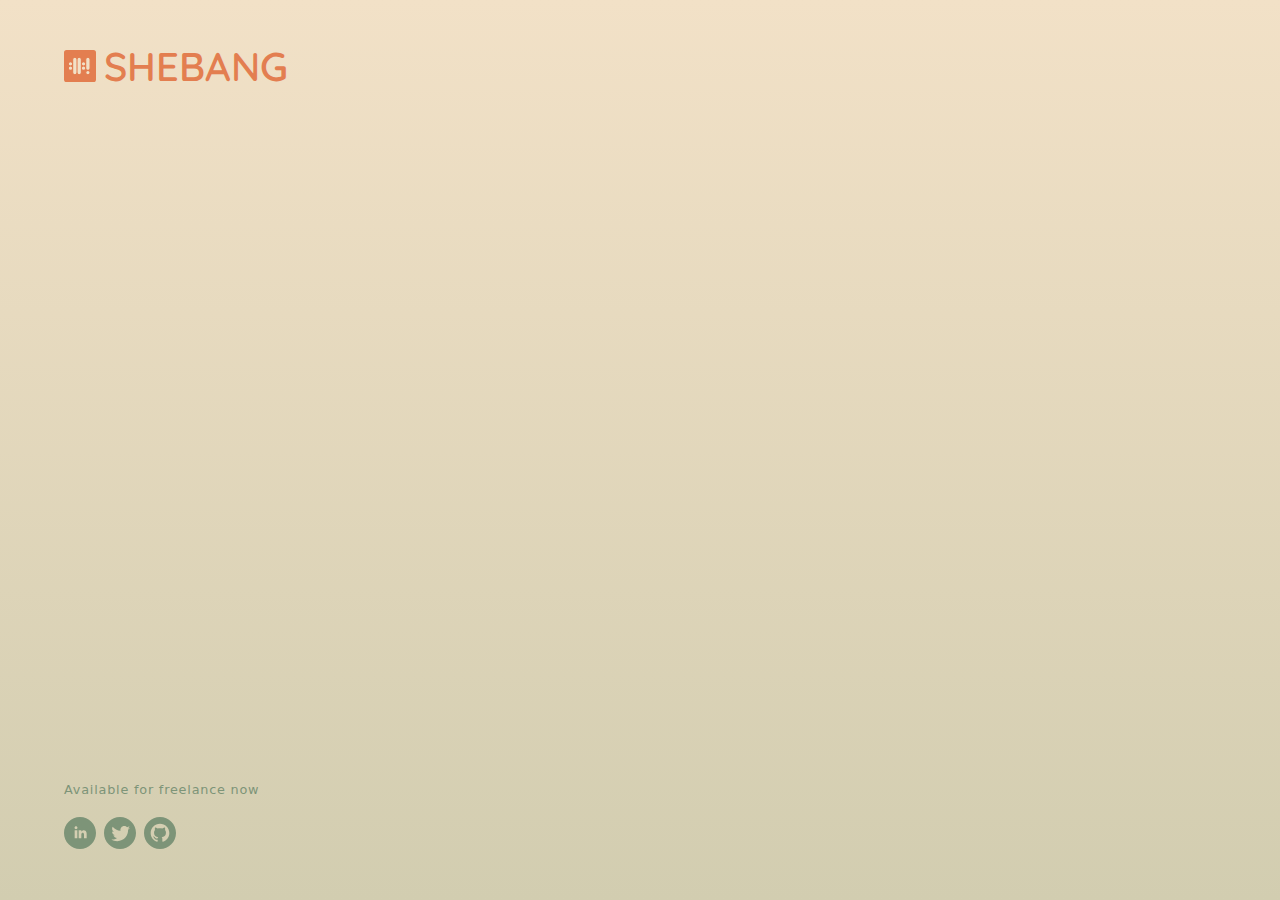
<file: index.htm>
<!DOCTYPE html><html lang="en" xmlns:og="http://ogp.me/ns#" itemscope itemtype="http://schema.org/WebPage"><head><meta charset="utf-8"><meta name="viewport" content="width=device-width,minimum-scale=1,initial-scale=1"><title>Shebang</title><meta name="description" content="Technical consultant, experienced web and mobile creative technologist, available for challenging projects"><meta itemprop="description" content="Technical consultant, experienced web and mobile creative technologist, available for challenging projects"><meta itemprop="image" content="images/shebang.jpg"><meta itemprop="url" content="https://www.shebang.fr/"><meta name="twitter:card" content="summary_large_image"><meta name="twitter:site" content="@ShebangParis"><meta name="twitter:title" content="Shebang"><meta name="twitter:description" content="Technical consultant, experienced web and mobile creative technologist, available for challenging projects"><meta name="twitter:image" content="images/shebang.jpg"><meta property="og:title" content="Shebang"><meta property="og:type" content="article"><meta property="og:url" content="https://www.shebang.fr/"><meta property="og:image" content="images/shebang.jpg"><meta property="og:description" content="Technical consultant, experienced web and mobile creative technologist, available for challenging projects"><meta property="og:site_name" content="Shebang"><link rel="manifest" href="https://www.shebang.fr/manifest.json"><link rel="icon" type="" sizes="36x36" href="assets/shebang-36x36.png"><link rel="icon" type="" sizes="48x48" href="assets/shebang-48x48.png"><link rel="icon" type="" sizes="72x72" href="assets/shebang-72x72.png"><link rel="icon" type="" sizes="96x96" href="assets/shebang-96x96.png"><link rel="icon" type="" sizes="144x144" href="assets/shebang-144x144.png"><link rel="icon" type="" sizes="192x192" href="assets/shebang-192x192.png"><link rel="icon" type="" sizes="512x512" href="assets/shebang-512x512.png"><link rel="apple-touch-icon" href="assets/shebang-512x512.png"><meta name="msapplication-TileColor" content="#FFFFFF"><meta name="msapplication-TileImage" content="assets/shebang-36x36.png"><meta name="theme-color" content="#FFFFFF"><link rel="canonical" href="https://www.shebang.fr/"><link rel="amphtml" href="https://www.shebang.fr/amp/"><link rel="home" href="https://www.shebang.fr/"><link rel="preconnect" href="https://fonts.gstatic.com"><link rel="preload" as="font" href="https://fonts.googleapis.com/css2?family=Quicksand:wght@200;400;600&display=swap"><link rel="stylesheet" href="https://fonts.googleapis.com/css2?family=Quicksand:wght@200;400;600&display=swap" media="print" onload='this.media="all"'><noscript><link rel="stylesheet" href="https://fonts.googleapis.com/css2?family=Quicksand:wght@200;400;600&display=swap" media="all"></noscript><style>:root{--background-color:#f2e1c7;--overlay-color:#d2cdb0;--text-color:#100d30;--primary-color:#e37e50;--secondary-color:#7d9478}body{color:var(--text-color);background:var(--background-color) linear-gradient(to bottom,var(--background-color) 0,var(--overlay-color) 100%);margin:0;font-family:Verdana,DejaVu Sans,Bitstream Vera Sans,Geneva,sans-serif}em,h1,h2,nav{font-family:Quicksand,sans-serif}h1,h2{display:inline-flex;align-items:center;font-weight:600;font-style:normal;margin:0;line-height:.9}h1,text{font-size:3.5rem;text-transform:uppercase}h1 svg{width:2rem;height:2rem;margin-right:.5rem}h1 svg rect{fill:var(--primary-color)}h1 svg path{fill:var(--background-color);stroke:var(--primary-color)}h2{font-size:1.5rem}em{display:block;font-size:1.2rem;font-weight:200;font-style:normal;letter-spacing:.05rem}p{color:inherit;margin:0}a{color:inherit;text-decoration:none;transition:color .2s ease-in-out}p a{position:relative;text-decoration:none}p a::after{content:"";position:absolute;width:100%;height:1px;left:0;right:0;top:100%;background:var(--text-color);transition:height .2s ease-in-out}p a:hover::after{height:3px}p{font-weight:400;line-height:1.8;letter-spacing:.05rem}article,p,section{max-width:32rem}.container{position:relative;z-index:1;display:flex;flex-direction:column;justify-content:stretch;width:100%;min-height:100vh;min-height:calc(var(--vh,1vh) * 100);box-sizing:border-box}.container>*{padding:2rem;box-sizing:border-box}.container>:first-child{padding-top:3rem}.container>:last-child{padding-bottom:3rem}.container>header{display:flex;flex-direction:row;align-items:stretch}.container>main{flex:1 1 auto;padding-top:0;padding-bottom:0}.container nav ol{display:flex;flex-direction:column;justify-content:stretch}main{display:flex;flex-direction:row;flex-wrap:wrap;align-items:flex-start}article>*,section>*{margin-bottom:1rem}article header>*+*,section header>*+*{margin-top:.5rem}.container:not(.index) header svg{display:none}nav{position:relative;display:block;font-size:3rem;line-height:.9;margin:0;text-transform:uppercase;background:0 0}nav ol{list-style:none;margin:0;padding:1.5rem}nav li{display:block;float:left;clear:both;width:auto;text-transform:inherit}nav a{color:inherit;text-decoration:none}nav a:hover{color:inherit;transition:color .15s ease-in}nav{position:fixed;z-index:2;top:0;left:0;right:0;bottom:0;pointer-events:none;color:var(--background-color)}nav ol{display:none;position:absolute;bottom:0;left:0;right:0}nav li{transform:translateY(200%);opacity:0;transition-property:transform,opacity;transition-duration:.3s}.container:not([id]) nav li{transition-delay:0;transition-duration:0}nav li:nth-child(1){transition-delay:.3s}nav li:nth-child(2){transition-delay:.2s}nav li:nth-child(3){transition-delay:.1s}nav li:nth-child(4){transition-delay:0s}#toggle{display:none}#toggle~nav::before{display:block;position:absolute;right:-2.4rem;bottom:-2.2rem;content:"";width:7rem;height:7rem;border-radius:100%;background-color:var(--primary-color);transition:transform .3s ease-in;transition-delay:.5s}#toggle~nav label{position:absolute;bottom:0;right:0;width:5rem;height:5rem;text-indent:100%;white-space:nowrap;overflow:hidden;pointer-events:auto}#toggle~nav label:before{display:block;position:absolute;z-index:1;right:1.2rem;bottom:2.2rem;width:1.5rem;height:.2rem;content:"";transform:translateY(-.4rem);transform-origin:center;background-color:var(--background-color);transition:all .15s ease-in}#toggle~nav label:after{display:block;position:absolute;z-index:1;right:1.2rem;bottom:2.2rem;width:1.5rem;height:.2rem;content:"";transform:translateY(.4rem);transform-origin:center;background-color:var(--background-color);transition:all .15s ease-in}#toggle:checked~nav::before{transform:scale(20);transition-delay:0s}#toggle:checked~nav ol{display:block}#toggle:checked~nav li{transform:translateY(0);opacity:1;pointer-events:auto}#toggle:checked~nav li:nth-child(1){transition-delay:.3s}#toggle:checked~nav li:nth-child(2){transition-delay:.4s}#toggle:checked~nav li:nth-child(3){transition-delay:.5s}#toggle:checked~nav li:nth-child(4){transition-delay:.6s}#toggle:checked~nav label{width:100%;height:100%;background:inherit}#toggle:checked~nav label:before{transform:translateY(0) rotate(45deg)}#toggle:checked~nav label:after{transform:translateY(0) rotate(-45deg)}[itemtype$=Organization] [itemprop=name]{display:none}[itemtype$=Organization]>*{margin-bottom:0}[itemtype$=Organization] p{margin-bottom:1rem}[itemtype$=Organization] a{display:inline-block}[itemtype$=Organization] a+a{margin-left:.5rem}[itemtype$=Organization] svg{fill:currentColor;width:2rem;height:2rem}.mask{position:fixed;top:0;left:0;width:100%;height:100%;z-index:3;transform:translateZ(0);pointer-events:none;background:0 0}header{color:var(--primary-color)}footer{color:var(--secondary-color);font-size:80%}main header{color:var(--secondary-color)}.mask stop:first-child{stop-color:var(--background-color)}.mask stop:last-child{stop-color:var(--background-color)}.mask circle{stroke:var(--primary-color)}#index header{flex:1 0 auto;flex-direction:column}#index main{display:none}#index h1{color:var(--primary-color);font-size:2.5rem}#index nav{color:var(--text-color);font-size:3.5rem;line-height:1;flex:1 0 auto;display:flex;align-items:center;position:static;margin:0;padding:0;border:none;transition:none}#index nav::before{display:none;opacity:0}#index nav ol{display:block;position:static;padding:0}#index nav li:first-child{display:none}#index nav li{transform:none;transition:none;opacity:1;pointer-events:auto}#index nav label{display:none}#index [itemprop=text] p{display:none}#about nav li:nth-child(2){color:var(--text-color)}#about main p{margin:0 0 2rem 0}#works nav li:nth-child(3){color:var(--text-color)}#works article{margin:0 0 2rem 0}#works article:last-child{width:90%}#insights nav li:nth-child(4){color:var(--text-color)}#insights article{margin:0 0 2rem 0}@media (prefers-color-scheme:dark){:root{--background-color:#202040;--overlay-color:#543864;--text-color:#e1e1e1;--primary-color:#ff6363;--secondary-color:#ffbd69}}@media screen and (min-width:24rem){h2{font-size:2em}figure,picture{width:40vw;height:40vw}}@media screen and (min-width:46.8rem){.container>*{padding:4rem}.container:not(.index) h1,.mask:not(.index) text,text{font-size:5em}.container:not(.index) nav{display:flex;align-items:center;position:static;text-transform:lowercase;margin:0;padding:0;font-size:inherit;line-height:normal}nav{color:inherit}nav ol{display:block;position:static;padding:0}#toggle~nav::before{position:static;width:.2rem;height:100%;border-radius:.5rem;transform:none;transition:none;margin:2rem}#toggle~nav label{display:none}#toggle~nav ol{padding:0}#toggle~nav li{display:block;opacity:1;pointer-events:auto;transform:none;transition:none}#index #toggle~nav::before{display:none}#index nav li:nth-child(1){display:none}#about nav li:nth-child(2){display:none}#works nav li:nth-child(3){display:none}#insights nav li:nth-child(4){display:none}#insights section{max-width:32rem}#insights article,#works article{width:calc((95vw - 8rem)/ 2)}#insights article:nth-child(2n+1),#works article:nth-child(2n+1){margin-right:5vw}}@media screen and (min-width:50rem){#about article{width:70%}}</style><script type="module" src="https://www.shebang.fr/scripts/application.js"></script></head><body><div id="index" class="container index"><header role="banner"><h1 itemprop="name"><svg focusable="false" aria-hidden="true" xmlns="http://www.w3.org/2000/svg" x="0px" y="0px" width="1000px" height="1000px" viewBox="0 0 1000 1000"><rect x="0" y="0" width="1000" height="1000" rx="80" ry="80" fill="#C80000"/><path fill="white" stroke="#C80000" stroke-width="40" d="M88 580c0-44.176 35.824-80 80-80s80 35.824 80 80-35.824 80-80 80-80-35.824-80-80m0-160c0-44.176 35.824-80 80-80s80 35.824 80 80-35.824 80-80 80-80-35.824-80-80m160-160c0-44.176 35.824-80 80-80s80 35.824 80 80v480c0 44.192-35.824 80-80 80s-80-35.808-80-80V260m160 0c0-44.176 35.824-80 80-80s80 35.824 80 80v480c0 44.192-35.824 80-80 80s-80-35.808-80-80V260m160 320c0-44.176 35.808-80 80-80s80 35.824 80 80-35.808 80-80 80-80-35.824-80-80m0-160c0-44.176 35.808-80 80-80s80 35.824 80 80-35.808 80-80 80-80-35.824-80-80m160-160c0-44.176 35.808-80 80-80s80 35.824 80 80v320c0 44.176-35.808 80-80 80s-80-35.824-80-80V260m0 480c0-44.176 35.808-80 80-80s80 35.824 80 80c0 44.192-35.808 80-80 80s-80-35.808-80-80z" transform="translate(60 75) scale(0.85 0.85)"/></svg> Shebang</h1><input id="toggle" type="checkbox" role="button"><nav role="navigation"><label for="toggle">Toggle navigation</label><ol><li><a data-id="index" href="https://www.shebang.fr/">Home</a></li></ol></nav></header><main itemprop="mainContentOfPage"></main><footer role="contentinfo"><article itemprop="author" itemscope itemtype="http://schema.org/Organization"><span itemprop="name">Shebang</span><p>Available for freelance now</p><a itemprop="sameAs" rel="noopener" href="https://www.linkedin.com/organization/11124665" target="_blank" aria-label="linkedin"><svg focusable="false" aria-hidden="true" xmlns="http://www.w3.org/2000/svg" width="24" height="24" viewBox="0 0 24 24"><path d="M12 0c-6.627 0-12 5.373-12 12s5.373 12 12 12 12-5.373 12-12-5.373-12-12-12zm-2 16h-2v-6h2v6zm-1-6.891c-.607 0-1.1-.496-1.1-1.109 0-.612.492-1.109 1.1-1.109s1.1.497 1.1 1.109c0 .613-.493 1.109-1.1 1.109zm8 6.891h-1.998v-2.861c0-1.881-2.002-1.722-2.002 0v2.861h-2v-6h2v1.093c.872-1.616 4-1.736 4 1.548v3.359z"/></svg></a><a itemprop="sameAs" rel="noopener" href="https://twitter.com/ShebangParis" target="_blank" aria-label="twitter"><svg focusable="false" aria-hidden="true" xmlns="http://www.w3.org/2000/svg" width="24" height="24" viewBox="0 0 24 24"><path d="M12 0c-6.627 0-12 5.373-12 12s5.373 12 12 12 12-5.373 12-12-5.373-12-12-12zm6.066 9.645c.183 4.04-2.83 8.544-8.164 8.544-1.622 0-3.131-.476-4.402-1.291 1.524.18 3.045-.244 4.252-1.189-1.256-.023-2.317-.854-2.684-1.995.451.086.895.061 1.298-.049-1.381-.278-2.335-1.522-2.304-2.853.388.215.83.344 1.301.359-1.279-.855-1.641-2.544-.889-3.835 1.416 1.738 3.533 2.881 5.92 3.001-.419-1.796.944-3.527 2.799-3.527.825 0 1.572.349 2.096.907.654-.128 1.27-.368 1.824-.697-.215.671-.67 1.233-1.263 1.589.581-.07 1.135-.224 1.649-.453-.384.578-.87 1.084-1.433 1.489z"/></svg></a><a itemprop="sameAs" rel="noopener" href="https://github.com/shebang-paris" target="_blank" aria-label="github"><svg focusable="false" aria-hidden="true" xmlns="http://www.w3.org/2000/svg" width="24" height="24" viewBox="0 0 24 24"><path d="M12 0c-6.627 0-12 5.373-12 12s5.373 12 12 12 12-5.373 12-12-5.373-12-12-12zm2.218 18.616c-.354.069-.468-.149-.468-.336v-1.921c0-.653-.229-1.079-.481-1.296 1.56-.173 3.198-.765 3.198-3.454 0-.765-.273-1.389-.721-1.879.072-.177.312-.889-.069-1.853 0 0-.587-.188-1.923.717-.561-.154-1.159-.231-1.754-.234-.595.003-1.193.08-1.753.235-1.337-.905-1.925-.717-1.925-.717-.379.964-.14 1.676-.067 1.852-.448.49-.722 1.114-.722 1.879 0 2.682 1.634 3.282 3.189 3.459-.2.175-.381.483-.444.936-.4.179-1.413.488-2.037-.582 0 0-.37-.672-1.073-.722 0 0-.683-.009-.048.426 0 0 .46.215.777 1.024 0 0 .405 1.25 2.353.826v1.303c0 .185-.113.402-.462.337-2.782-.925-4.788-3.549-4.788-6.641 0-3.867 3.135-7 7-7s7 3.133 7 7c0 3.091-2.003 5.715-4.782 6.641z"/></svg></a></article></footer></div></body></html>
</file>
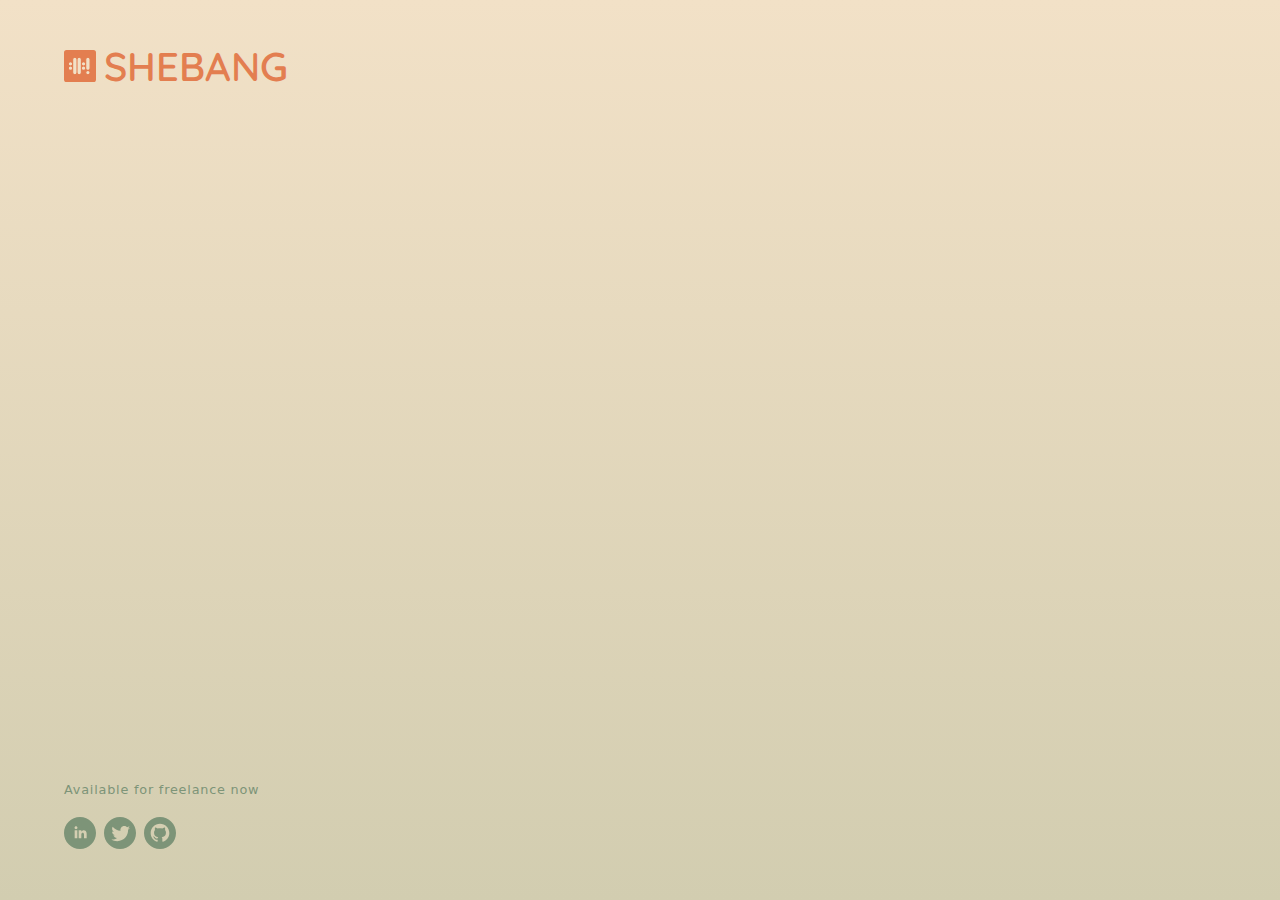
<file: amp/index.htm>
<!DOCTYPE html><html ⚡><head><meta charset="utf-8"><meta name="viewport" content="width=device-width,minimum-scale=1,initial-scale=1"><title>Shebang</title><meta itemprop="description" content="Technical consultant, experienced web and mobile creative technologist, available for challenging projects"><meta itemprop="image" content=""><meta itemprop="url" content="https://www.shebang.fr/amp/"><link rel="canonical" href="https://www.shebang.fr/amp/"><link rel="home" href="https://www.shebang.fr/"><style amp-boilerplate>body{-webkit-animation:-amp-start 8s steps(1,end) 0s 1 normal both;-moz-animation:-amp-start 8s steps(1,end) 0s 1 normal both;-ms-animation:-amp-start 8s steps(1,end) 0s 1 normal both;animation:-amp-start 8s steps(1,end) 0s 1 normal both}@-webkit-keyframes -amp-start{from{visibility:hidden}to{visibility:visible}}@-moz-keyframes -amp-start{from{visibility:hidden}to{visibility:visible}}@-ms-keyframes -amp-start{from{visibility:hidden}to{visibility:visible}}@-o-keyframes -amp-start{from{visibility:hidden}to{visibility:visible}}@keyframes -amp-start{from{visibility:hidden}to{visibility:visible}}</style><noscript><style amp-boilerplate>body{-webkit-animation:none;-moz-animation:none;-ms-animation:none;animation:none}</style></noscript><script async src="https://cdn.ampproject.org/v0.js"></script><script async custom-element="amp-install-serviceworker" src="https://cdn.ampproject.org/v0/amp-install-serviceworker-0.1.js"></script><script async custom-element="amp-analytics" src="https://cdn.ampproject.org/v0/amp-analytics-0.1.js"></script><link rel="preconnect" href="https://fonts.gstatic.com"><link rel="preload" as="font" href="https://fonts.googleapis.com/css2?family=Quicksand:wght@200;400;600&display=swap"><link rel="stylesheet" href="https://fonts.googleapis.com/css2?family=Quicksand:wght@200;400;600&display=swap" media="print" onload='this.media="all"'><noscript><link rel="stylesheet" href="https://fonts.googleapis.com/css2?family=Quicksand:wght@200;400;600&display=swap" media="all"></noscript><style amp-custom>:root{--background-color:#f2e1c7;--overlay-color:#d2cdb0;--text-color:#100d30;--primary-color:#e37e50;--secondary-color:#7d9478}body{color:var(--text-color);background:var(--background-color) linear-gradient(to bottom,var(--background-color) 0,var(--overlay-color) 100%);margin:0;font-family:Verdana,DejaVu Sans,Bitstream Vera Sans,Geneva,sans-serif}em,h1,h2,nav{font-family:Quicksand,sans-serif}h1,h2{display:inline-flex;align-items:center;font-weight:600;font-style:normal;margin:0;line-height:.9}h1,text{font-size:3.5rem;text-transform:uppercase}h1 svg{width:2rem;height:2rem;margin-right:.5rem}h1 svg rect{fill:var(--primary-color)}h1 svg path{fill:var(--background-color);stroke:var(--primary-color)}h2{font-size:1.5rem}em{display:block;font-size:1.2rem;font-weight:200;font-style:normal;letter-spacing:.05rem}p{color:inherit;margin:0}a{color:inherit;text-decoration:none;transition:color .2s ease-in-out}p a{position:relative;text-decoration:none}p a::after{content:"";position:absolute;width:100%;height:1px;left:0;right:0;top:100%;background:var(--text-color);transition:height .2s ease-in-out}p a:hover::after{height:3px}p{font-weight:400;line-height:1.8;letter-spacing:.05rem}article,p,section{max-width:32rem}.container{position:relative;z-index:1;display:flex;flex-direction:column;justify-content:stretch;width:100%;min-height:100vh;min-height:calc(var(--vh,1vh) * 100);box-sizing:border-box}.container>*{padding:2rem;box-sizing:border-box}.container>:first-child{padding-top:3rem}.container>:last-child{padding-bottom:3rem}.container>header{display:flex;flex-direction:row;align-items:stretch}.container>main{flex:1 1 auto;padding-top:0;padding-bottom:0}.container nav ol{display:flex;flex-direction:column;justify-content:stretch}main{display:flex;flex-direction:row;flex-wrap:wrap;align-items:flex-start}article>*,section>*{margin-bottom:1rem}article header>*+*,section header>*+*{margin-top:.5rem}.container:not(.index) header svg{display:none}nav{position:relative;display:block;font-size:3rem;line-height:.9;margin:0;text-transform:uppercase;background:0 0}nav ol{list-style:none;margin:0;padding:1.5rem}nav li{display:block;float:left;clear:both;width:auto;text-transform:inherit}nav a{color:inherit;text-decoration:none}nav a:hover{color:inherit;transition:color .15s ease-in}nav{position:fixed;z-index:2;top:0;left:0;right:0;bottom:0;pointer-events:none;color:var(--background-color)}nav ol{display:none;position:absolute;bottom:0;left:0;right:0}nav li{transform:translateY(200%);opacity:0;transition-property:transform,opacity;transition-duration:.3s}.container:not([id]) nav li{transition-delay:0;transition-duration:0}nav li:nth-child(1){transition-delay:.3s}nav li:nth-child(2){transition-delay:.2s}nav li:nth-child(3){transition-delay:.1s}nav li:nth-child(4){transition-delay:0s}#toggle{display:none}#toggle~nav::before{display:block;position:absolute;right:-2.4rem;bottom:-2.2rem;content:"";width:7rem;height:7rem;border-radius:100%;background-color:var(--primary-color);transition:transform .3s ease-in;transition-delay:.5s}#toggle~nav label{position:absolute;bottom:0;right:0;width:5rem;height:5rem;text-indent:100%;white-space:nowrap;overflow:hidden;pointer-events:auto}#toggle~nav label:before{display:block;position:absolute;z-index:1;right:1.2rem;bottom:2.2rem;width:1.5rem;height:.2rem;content:"";transform:translateY(-.4rem);transform-origin:center;background-color:var(--background-color);transition:all .15s ease-in}#toggle~nav label:after{display:block;position:absolute;z-index:1;right:1.2rem;bottom:2.2rem;width:1.5rem;height:.2rem;content:"";transform:translateY(.4rem);transform-origin:center;background-color:var(--background-color);transition:all .15s ease-in}#toggle:checked~nav::before{transform:scale(20);transition-delay:0s}#toggle:checked~nav ol{display:block}#toggle:checked~nav li{transform:translateY(0);opacity:1;pointer-events:auto}#toggle:checked~nav li:nth-child(1){transition-delay:.3s}#toggle:checked~nav li:nth-child(2){transition-delay:.4s}#toggle:checked~nav li:nth-child(3){transition-delay:.5s}#toggle:checked~nav li:nth-child(4){transition-delay:.6s}#toggle:checked~nav label{width:100%;height:100%;background:inherit}#toggle:checked~nav label:before{transform:translateY(0) rotate(45deg)}#toggle:checked~nav label:after{transform:translateY(0) rotate(-45deg)}[itemtype$=Organization] [itemprop=name]{display:none}[itemtype$=Organization]>*{margin-bottom:0}[itemtype$=Organization] p{margin-bottom:1rem}[itemtype$=Organization] a{display:inline-block}[itemtype$=Organization] a+a{margin-left:.5rem}[itemtype$=Organization] svg{fill:currentColor;width:2rem;height:2rem}.mask{position:fixed;top:0;left:0;width:100%;height:100%;z-index:3;transform:translateZ(0);pointer-events:none;background:0 0}header{color:var(--primary-color)}footer{color:var(--secondary-color);font-size:80%}main header{color:var(--secondary-color)}.mask stop:first-child{stop-color:var(--background-color)}.mask stop:last-child{stop-color:var(--background-color)}.mask circle{stroke:var(--primary-color)}#index header{flex:1 0 auto;flex-direction:column}#index main{display:none}#index h1{color:var(--primary-color);font-size:2.5rem}#index nav{color:var(--text-color);font-size:3.5rem;line-height:1;flex:1 0 auto;display:flex;align-items:center;position:static;margin:0;padding:0;border:none;transition:none}#index nav::before{display:none;opacity:0}#index nav ol{display:block;position:static;padding:0}#index nav li:first-child{display:none}#index nav li{transform:none;transition:none;opacity:1;pointer-events:auto}#index nav label{display:none}#index [itemprop=text] p{display:none}#about nav li:nth-child(2){color:var(--text-color)}#about main p{margin:0 0 2rem 0}#works nav li:nth-child(3){color:var(--text-color)}#works article{margin:0 0 2rem 0}#works article:last-child{width:90%}#insights nav li:nth-child(4){color:var(--text-color)}#insights article{margin:0 0 2rem 0}@media (prefers-color-scheme:dark){:root{--background-color:#202040;--overlay-color:#543864;--text-color:#e1e1e1;--primary-color:#ff6363;--secondary-color:#ffbd69}}@media screen and (min-width:24rem){h2{font-size:2em}figure,picture{width:40vw;height:40vw}}@media screen and (min-width:46.8rem){.container>*{padding:4rem}.container:not(.index) h1,.mask:not(.index) text,text{font-size:5em}.container:not(.index) nav{display:flex;align-items:center;position:static;text-transform:lowercase;margin:0;padding:0;font-size:inherit;line-height:normal}nav{color:inherit}nav ol{display:block;position:static;padding:0}#toggle~nav::before{position:static;width:.2rem;height:100%;border-radius:.5rem;transform:none;transition:none;margin:2rem}#toggle~nav label{display:none}#toggle~nav ol{padding:0}#toggle~nav li{display:block;opacity:1;pointer-events:auto;transform:none;transition:none}#index #toggle~nav::before{display:none}#index nav li:nth-child(1){display:none}#about nav li:nth-child(2){display:none}#works nav li:nth-child(3){display:none}#insights nav li:nth-child(4){display:none}#insights section{max-width:32rem}#insights article,#works article{width:calc((95vw - 8rem)/ 2)}#insights article:nth-child(2n+1),#works article:nth-child(2n+1){margin-right:5vw}}@media screen and (min-width:50rem){#about article{width:70%}}</style></head><body><div id="index" class="container index"><header role="banner"><h1 itemprop="name"><svg focusable="false" aria-hidden="true" xmlns="http://www.w3.org/2000/svg" x="0px" y="0px" width="1000px" height="1000px" viewBox="0 0 1000 1000"><rect x="0" y="0" width="1000" height="1000" rx="80" ry="80" fill="#C80000"/><path fill="white" stroke="#C80000" stroke-width="40" d="M88 580c0-44.176 35.824-80 80-80s80 35.824 80 80-35.824 80-80 80-80-35.824-80-80m0-160c0-44.176 35.824-80 80-80s80 35.824 80 80-35.824 80-80 80-80-35.824-80-80m160-160c0-44.176 35.824-80 80-80s80 35.824 80 80v480c0 44.192-35.824 80-80 80s-80-35.808-80-80V260m160 0c0-44.176 35.824-80 80-80s80 35.824 80 80v480c0 44.192-35.824 80-80 80s-80-35.808-80-80V260m160 320c0-44.176 35.808-80 80-80s80 35.824 80 80-35.808 80-80 80-80-35.824-80-80m0-160c0-44.176 35.808-80 80-80s80 35.824 80 80-35.808 80-80 80-80-35.824-80-80m160-160c0-44.176 35.808-80 80-80s80 35.824 80 80v320c0 44.176-35.808 80-80 80s-80-35.824-80-80V260m0 480c0-44.176 35.808-80 80-80s80 35.824 80 80c0 44.192-35.808 80-80 80s-80-35.808-80-80z" transform="translate(60 75) scale(0.85 0.85)"/></svg> Shebang</h1><input id="toggle" type="checkbox" role="button"><nav role="navigation"><label for="toggle">Toggle navigation</label><ol><li><a data-id="index" href="https://www.shebang.fr/amp/">Home</a></li></ol></nav></header><main itemprop="mainContentOfPage"></main><footer role="contentinfo"><article itemprop="creator" itemscope itemtype="http://schema.org/Organization"><span itemprop="name">Shebang</span><p>Available for freelance now</p><a itemprop="sameAs" rel="noopener" href="https://www.linkedin.com/organization/11124665" target="_blank" aria-label="linkedin"><svg focusable="false" aria-hidden="true" xmlns="http://www.w3.org/2000/svg" width="24" height="24" viewBox="0 0 24 24"><path d="M12 0c-6.627 0-12 5.373-12 12s5.373 12 12 12 12-5.373 12-12-5.373-12-12-12zm-2 16h-2v-6h2v6zm-1-6.891c-.607 0-1.1-.496-1.1-1.109 0-.612.492-1.109 1.1-1.109s1.1.497 1.1 1.109c0 .613-.493 1.109-1.1 1.109zm8 6.891h-1.998v-2.861c0-1.881-2.002-1.722-2.002 0v2.861h-2v-6h2v1.093c.872-1.616 4-1.736 4 1.548v3.359z"/></svg></a><a itemprop="sameAs" rel="noopener" href="https://twitter.com/ShebangParis" target="_blank" aria-label="twitter"><svg focusable="false" aria-hidden="true" xmlns="http://www.w3.org/2000/svg" width="24" height="24" viewBox="0 0 24 24"><path d="M12 0c-6.627 0-12 5.373-12 12s5.373 12 12 12 12-5.373 12-12-5.373-12-12-12zm6.066 9.645c.183 4.04-2.83 8.544-8.164 8.544-1.622 0-3.131-.476-4.402-1.291 1.524.18 3.045-.244 4.252-1.189-1.256-.023-2.317-.854-2.684-1.995.451.086.895.061 1.298-.049-1.381-.278-2.335-1.522-2.304-2.853.388.215.83.344 1.301.359-1.279-.855-1.641-2.544-.889-3.835 1.416 1.738 3.533 2.881 5.92 3.001-.419-1.796.944-3.527 2.799-3.527.825 0 1.572.349 2.096.907.654-.128 1.27-.368 1.824-.697-.215.671-.67 1.233-1.263 1.589.581-.07 1.135-.224 1.649-.453-.384.578-.87 1.084-1.433 1.489z"/></svg></a><a itemprop="sameAs" rel="noopener" href="https://github.com/shebang-paris" target="_blank" aria-label="github"><svg focusable="false" aria-hidden="true" xmlns="http://www.w3.org/2000/svg" width="24" height="24" viewBox="0 0 24 24"><path d="M12 0c-6.627 0-12 5.373-12 12s5.373 12 12 12 12-5.373 12-12-5.373-12-12-12zm2.218 18.616c-.354.069-.468-.149-.468-.336v-1.921c0-.653-.229-1.079-.481-1.296 1.56-.173 3.198-.765 3.198-3.454 0-.765-.273-1.389-.721-1.879.072-.177.312-.889-.069-1.853 0 0-.587-.188-1.923.717-.561-.154-1.159-.231-1.754-.234-.595.003-1.193.08-1.753.235-1.337-.905-1.925-.717-1.925-.717-.379.964-.14 1.676-.067 1.852-.448.49-.722 1.114-.722 1.879 0 2.682 1.634 3.282 3.189 3.459-.2.175-.381.483-.444.936-.4.179-1.413.488-2.037-.582 0 0-.37-.672-1.073-.722 0 0-.683-.009-.048.426 0 0 .46.215.777 1.024 0 0 .405 1.25 2.353.826v1.303c0 .185-.113.402-.462.337-2.782-.925-4.788-3.549-4.788-6.641 0-3.867 3.135-7 7-7s7 3.133 7 7c0 3.091-2.003 5.715-4.782 6.641z"/></svg></a></article></footer></div><amp-analytics type="googleanalytics"><script type="application/json">{
				"vars": {
					"account": "UA-88775225-1"
				},
				"triggers": {
					"trackPageview": {
						"on": "visible",
						"request": "pageview"
					}
				}
			}</script></amp-analytics><amp-install-serviceworker src="https://www.shebang.fr/sw.js" layout="nodisplay" data-no-service-worker-fallback-url-match=".*" data-no-service-worker-fallback-shell-url="https://www.shebang.fr/"></amp-install-serviceworker></body></html>
</file>
